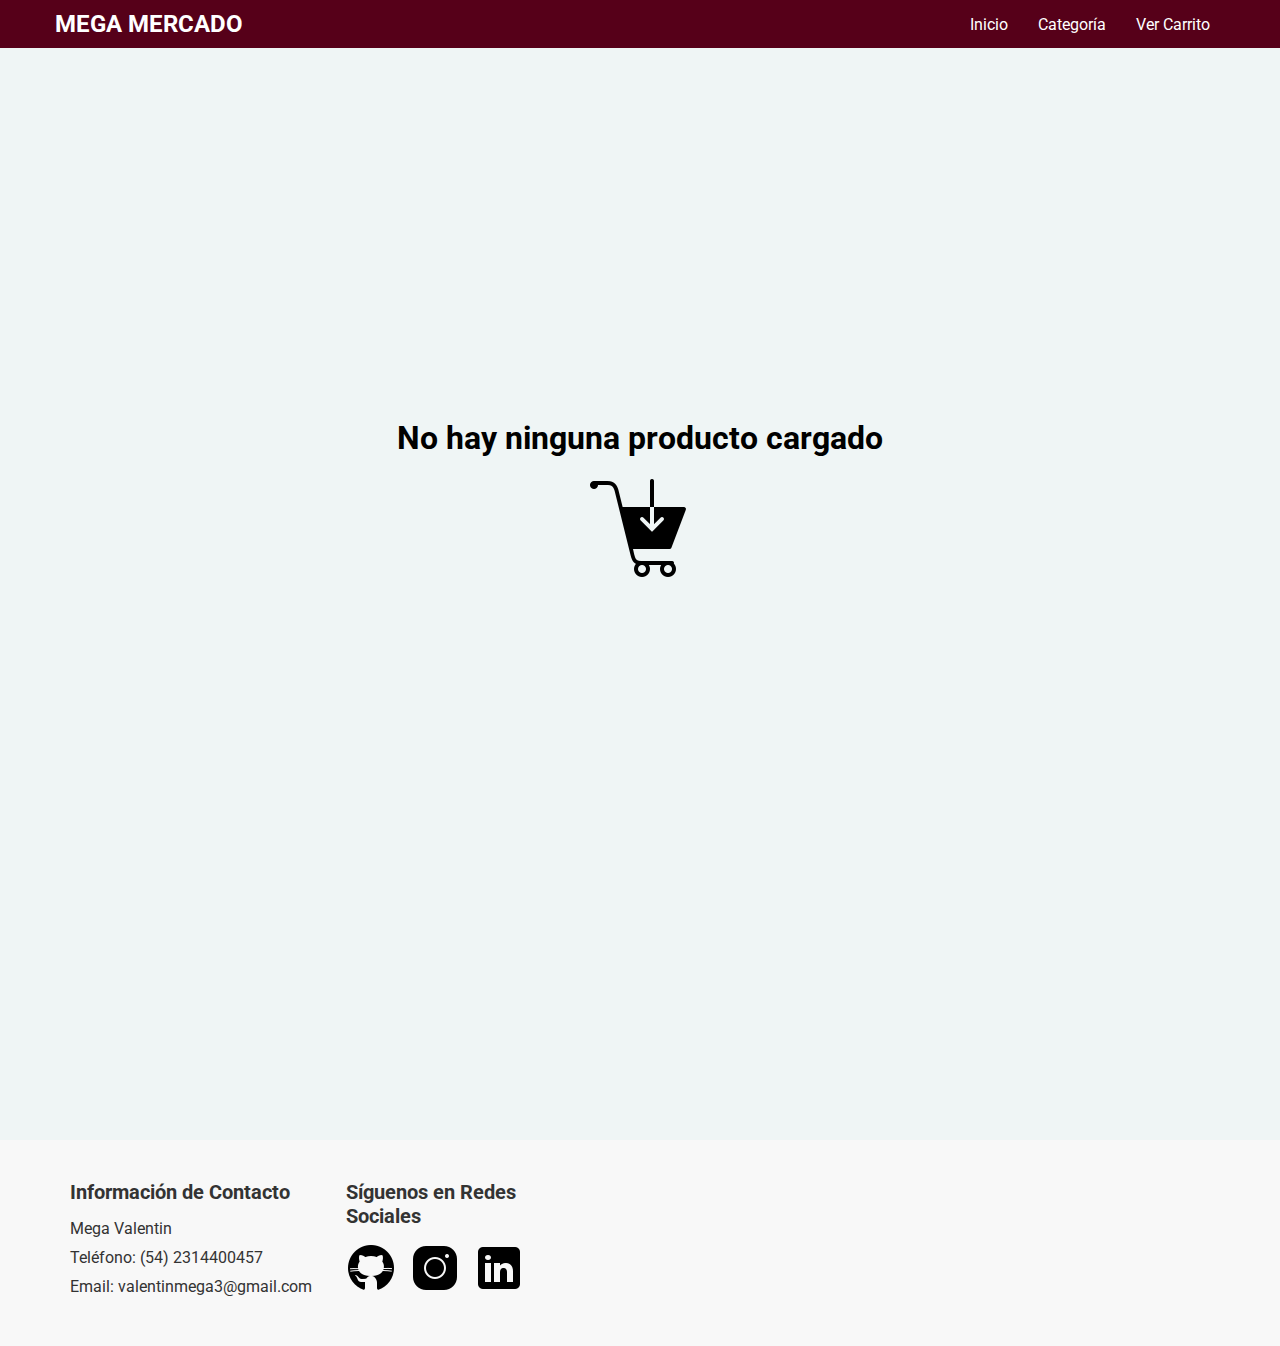
<file: carrito.html>
<!DOCTYPE html>
<html lang="en">
<head>
    <meta charset="UTF-8">
    <meta name="viewport" content="width=device-width, initial-scale=1.0">
    <link rel="stylesheet" href="./app/css/main.css">
    
    <link rel="preconnect" href="https://fonts.googleapis.com">
    <link rel="preconnect" href="https://fonts.gstatic.com" crossorigin>
    <link href="https://fonts.googleapis.com/css2?family=Roboto&display=swap" rel="stylesheet">
    
    <script defer src="./app/app.js" type="module"></script>
    
    <title>Document</title>
</head>
<body>
    <header id="barraNavegacion" class="navegacion"></header>
    <main id="carrito" class="carrito"></main>
    <footer id="footer" class="footer"></footer>
</body>
</html>
</file>
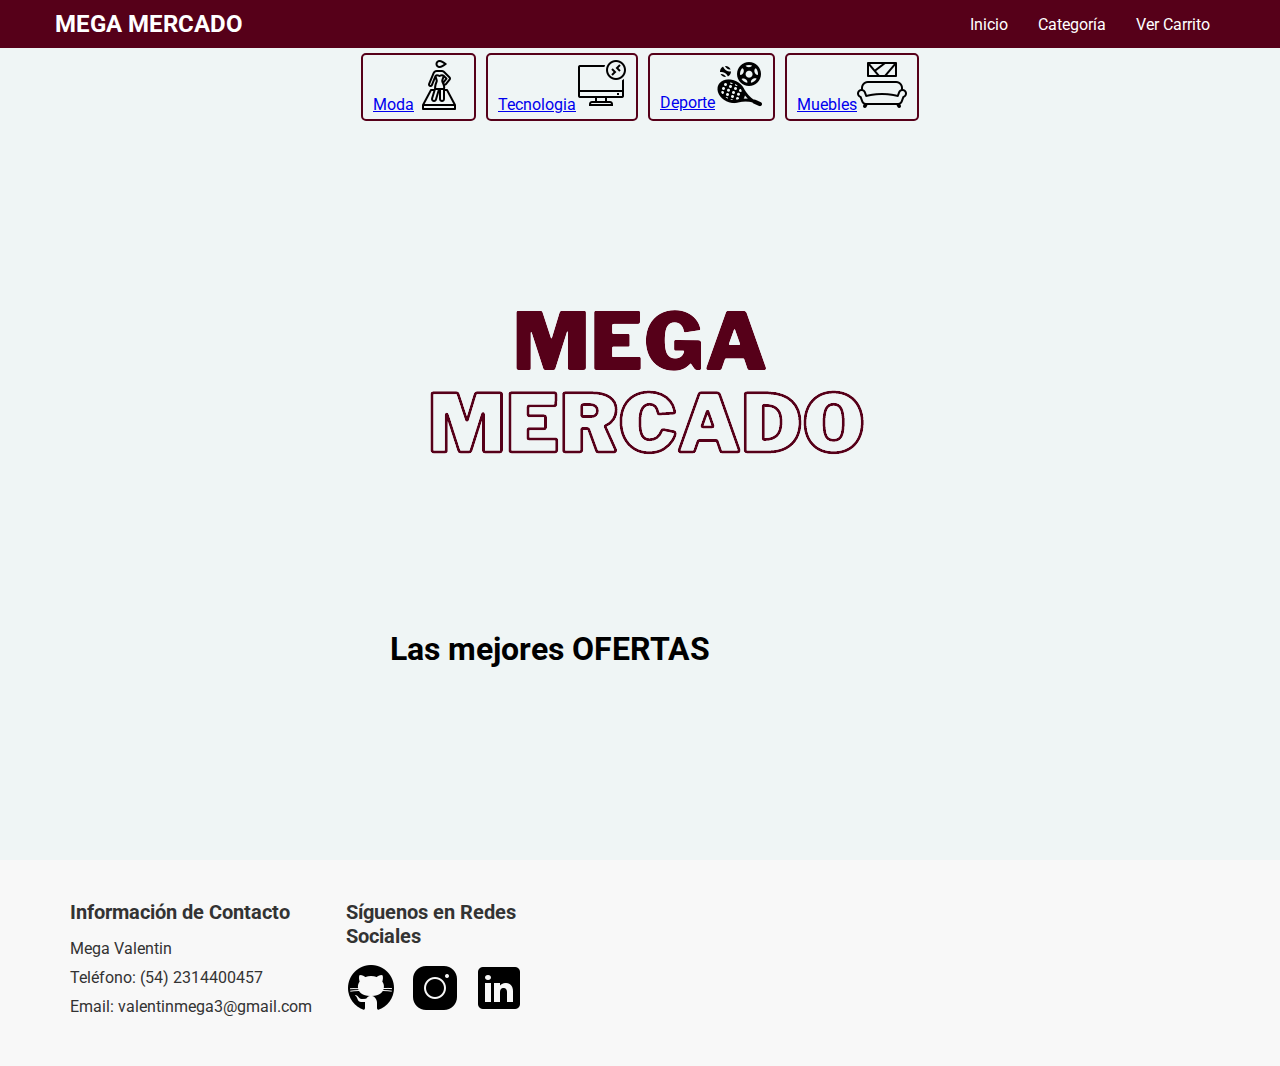
<file: categorias.html>
<!DOCTYPE html>
<html lang="en">
<head>
    <meta charset="UTF-8">
    <meta name="viewport" content="width=device-width, initial-scale=1.0">
    <link rel="stylesheet" href="./app/css/main.css">
    
    <link rel="preconnect" href="https://fonts.googleapis.com">
    <link rel="preconnect" href="https://fonts.gstatic.com" crossorigin>
    <link href="https://fonts.googleapis.com/css2?family=Roboto&display=swap" rel="stylesheet">
    
    <script defer src="./app/app.js" type="module"></script>

    <title>Document</title>
</head>
<body>
    <header id="barraNavegacion" class="navegacion"></header>
    <main id="catalago" class="catalago"></main>
    <section id="productos" class="productos"></section>
    <footer id="footer" class="footer"></footer>
    
</body>
</html>
</file>
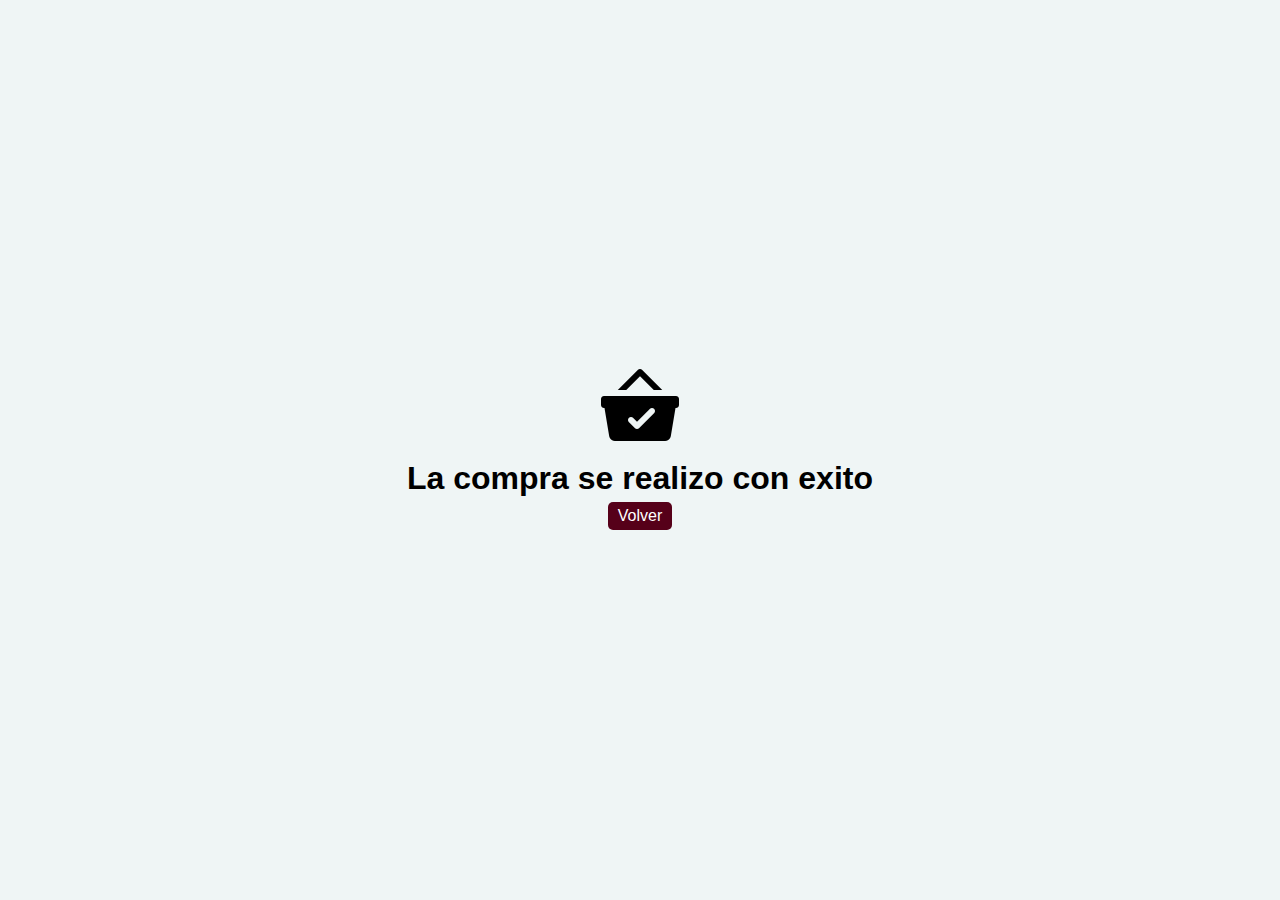
<file: compraExitosa.html>
<!DOCTYPE html>
<html lang="en">
<head>
    <meta charset="UTF-8">
    <meta name="viewport" content="width=device-width, initial-scale=1.0">
    <link rel="stylesheet" href="./app/css/main.css">
    <script defer src="./app/js/compraExitosa.js" type="module"></script>
    <title>Document</title>
</head>
<body>
    <main id="compra-exitosa" class="compra-exitosa"></main>
    
</body>
</html>
</file>
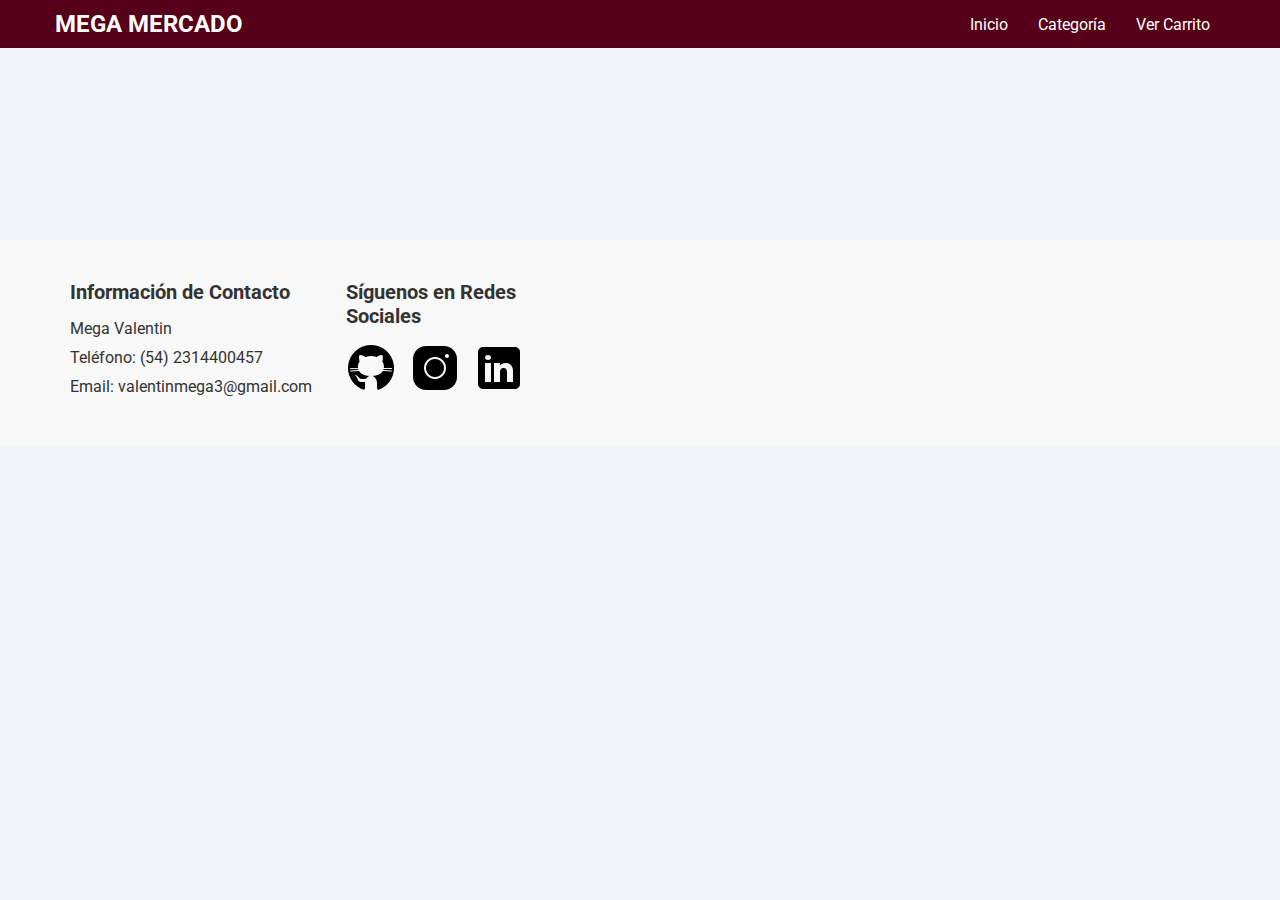
<file: detalleProducto.html>
<!DOCTYPE html>
<html lang="en">
<head>
    <meta charset="UTF-8">
    <meta name="viewport" content="width=device-width, initial-scale=1.0">
    <link rel="stylesheet" href="./app/css/main.css">
    
    <link rel="preconnect" href="https://fonts.googleapis.com">
    <link rel="preconnect" href="https://fonts.gstatic.com" crossorigin>
    <link href="https://fonts.googleapis.com/css2?family=Roboto&display=swap" rel="stylesheet">

    <script defer src="./app/app.js" type="module"></script>

    <title>Document</title>
</head>
<body>
    <header id="barraNavegacion" class="navegacion"></header>
    <main id="detalle" class="detalle"></main>
    <footer id="footer" class="footer"></footer>
</body>
</html>
</file>
<file: app/css/main.css>
@import url(./imports/base.css);
@import url(./imports/variables.css);
@import url(./pages/categorias.css);
@import url(./pages/detalle.css);
@import url(./pages/productos.css);
@import url(./pages/carrito.css);
@import url(./pages/compraExitosa.css);
</file>
